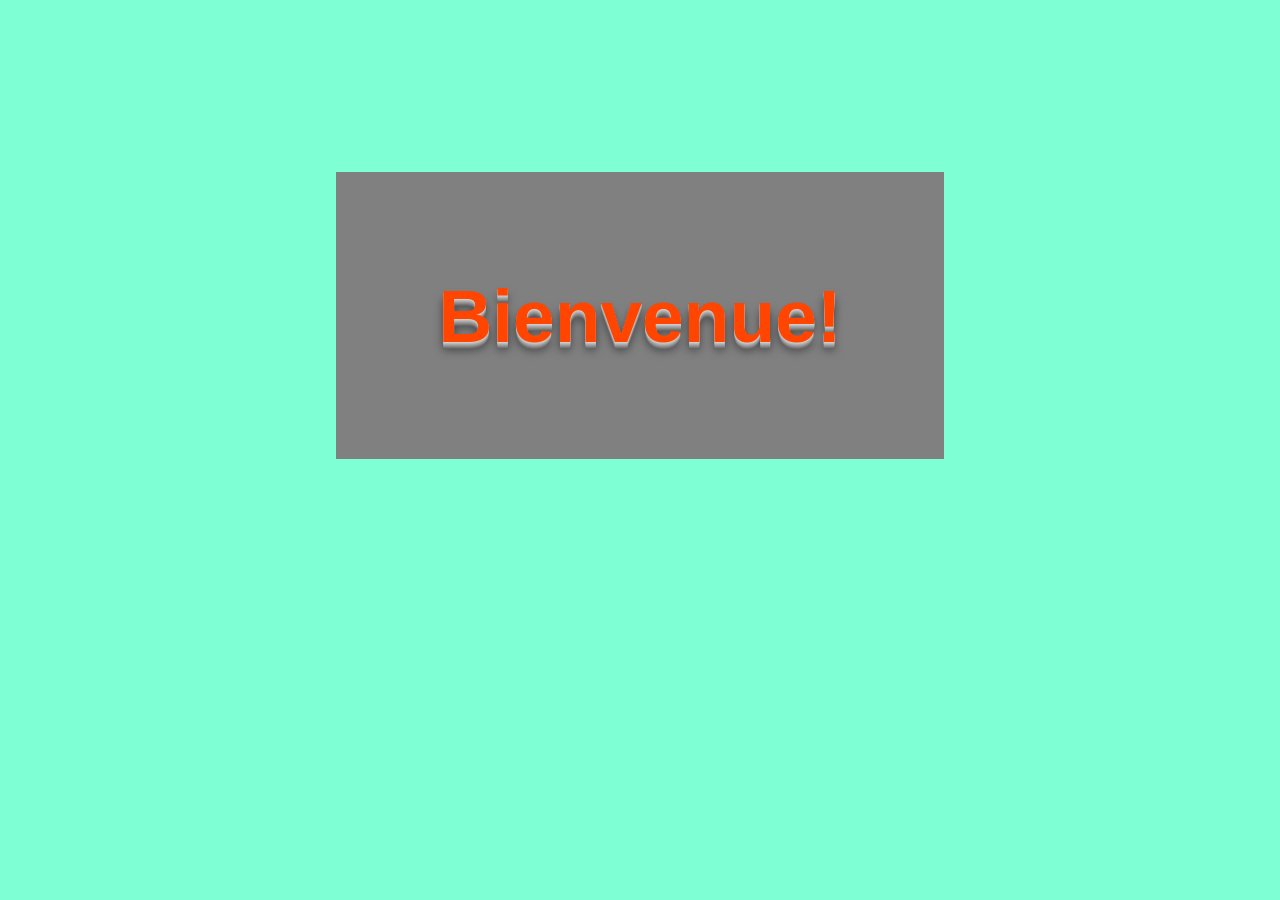
<file: intro.html>
<!DOCTYPE html>
<html lang="en">
<head>
    <meta charset="UTF-8">
    <meta name="viewport" content="width=device-width, initial-scale=1.0, user-scalable=no">
    <title>Ouverture</title>
    <link rel="stylesheet" href="style1.css">
</head>
<body>
    <div class="bienvenue">
        <h3><a href="html/menu.html">Bienvenue!</a></h3>
    </div>
</body>
</html>
</file>
<file: style1.css>
body{
    text-align: center;
    background-color: aquamarine;
}
.bienvenue{
    border: 1px solid transparent;
    text-align: center;
    margin: auto;
    margin-top: 20%;
}
.bienvenue a{
    text-decoration: none;
    border: 1px solid transparent;
    margin-left:auto;
    padding: 8%;
    font-size: 400%;
    color: orangered;
   font-family: Arial, sans-serif;
   font-weight: bold;
   text-shadow:
    0px 1px 0px #ccc,
    0px 2px 0px #bbb,
    0px 3px 0px #aaa,
    0px 4px 0px #999,
    0px 5px 0px #888,
    0px 6px 0px #777,
    0px 7px 0px #666,
    0px 8px 10px rgba(0,0,0,0.5);
    margin-top: 200px;
    background-color: gray;
    text-align: center;

}
</file>
